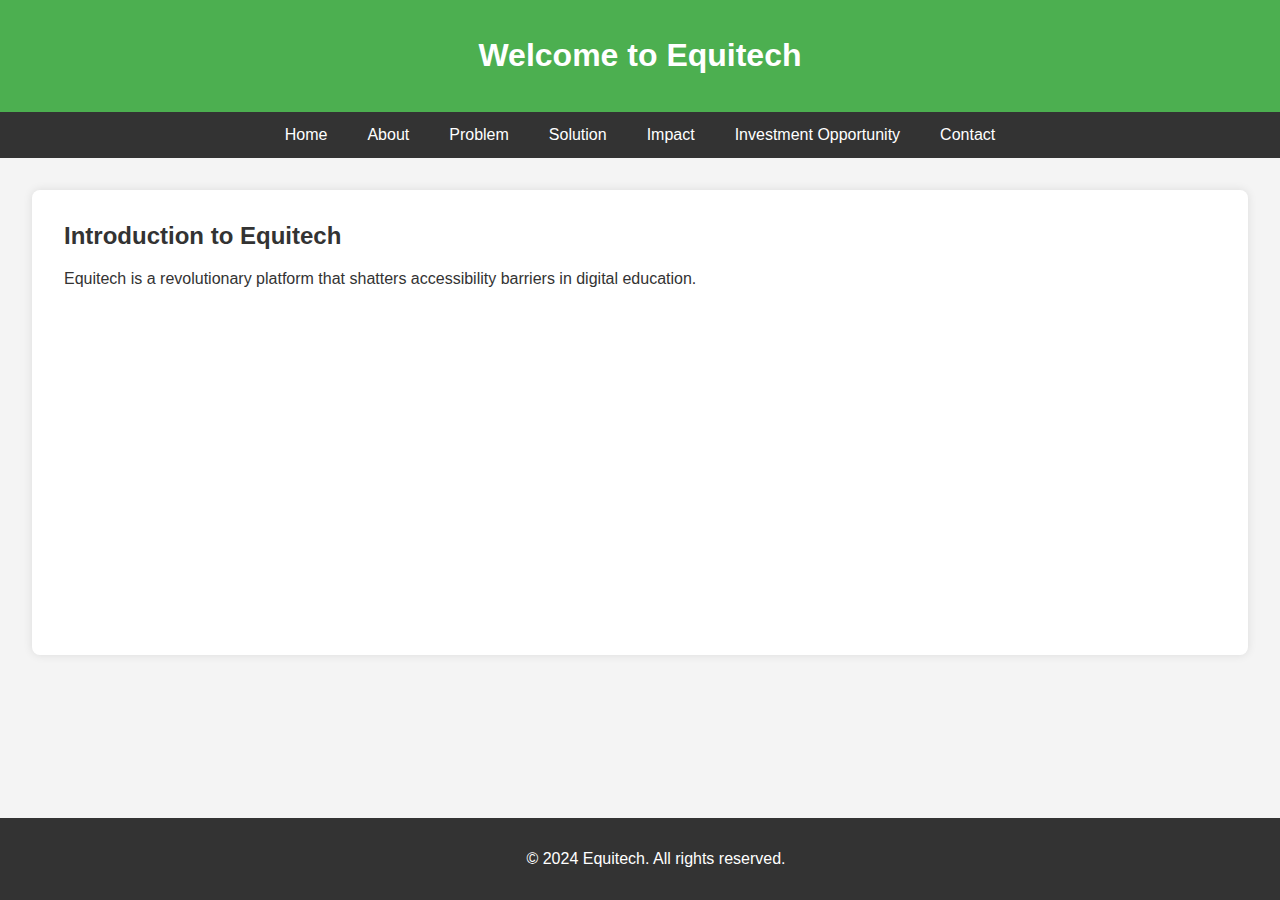
<file: index.html>
<!DOCTYPE html>
<html lang="en">
<head>
    <meta charset="UTF-8">
    <meta name="viewport" content="width=device-width, initial-scale=1.0">
    <title>Equitech - Home</title>
    <link rel="stylesheet" href="styles.css">
</head>
<body>
    <div class="header">
        <h1>Welcome to Equitech</h1>
    </div>

    <div class="navbar">
        <a href="index.html">Home</a>
        <a href="about.html">About</a>
        <a href="problem.html">Problem</a>
        <a href="solution.html">Solution</a>
        <a href="impact.html">Impact</a>
        <a href="investment.html">Investment Opportunity</a>
        <a href="contact.html">Contact</a>
    </div>

    <div class="container">
        <div class="section">
            <h2>Introduction to Equitech</h2>
            <p>Equitech is a revolutionary platform that shatters accessibility barriers in digital education.</p>
            <iframe width="560" height="315" src="https://www.youtube.com/embed/hBze6h3HWnM" frameborder="0" allow="accelerometer; autoplay; clipboard-write; encrypted-media; gyroscope; picture-in-picture" allowfullscreen></iframe>
        </div>
    </div>

    <div class="footer">
        <p>&copy; 2024 Equitech. All rights reserved.</p>
    </div>

    <script src="script.js"></script>
</body>
</html>
</file>
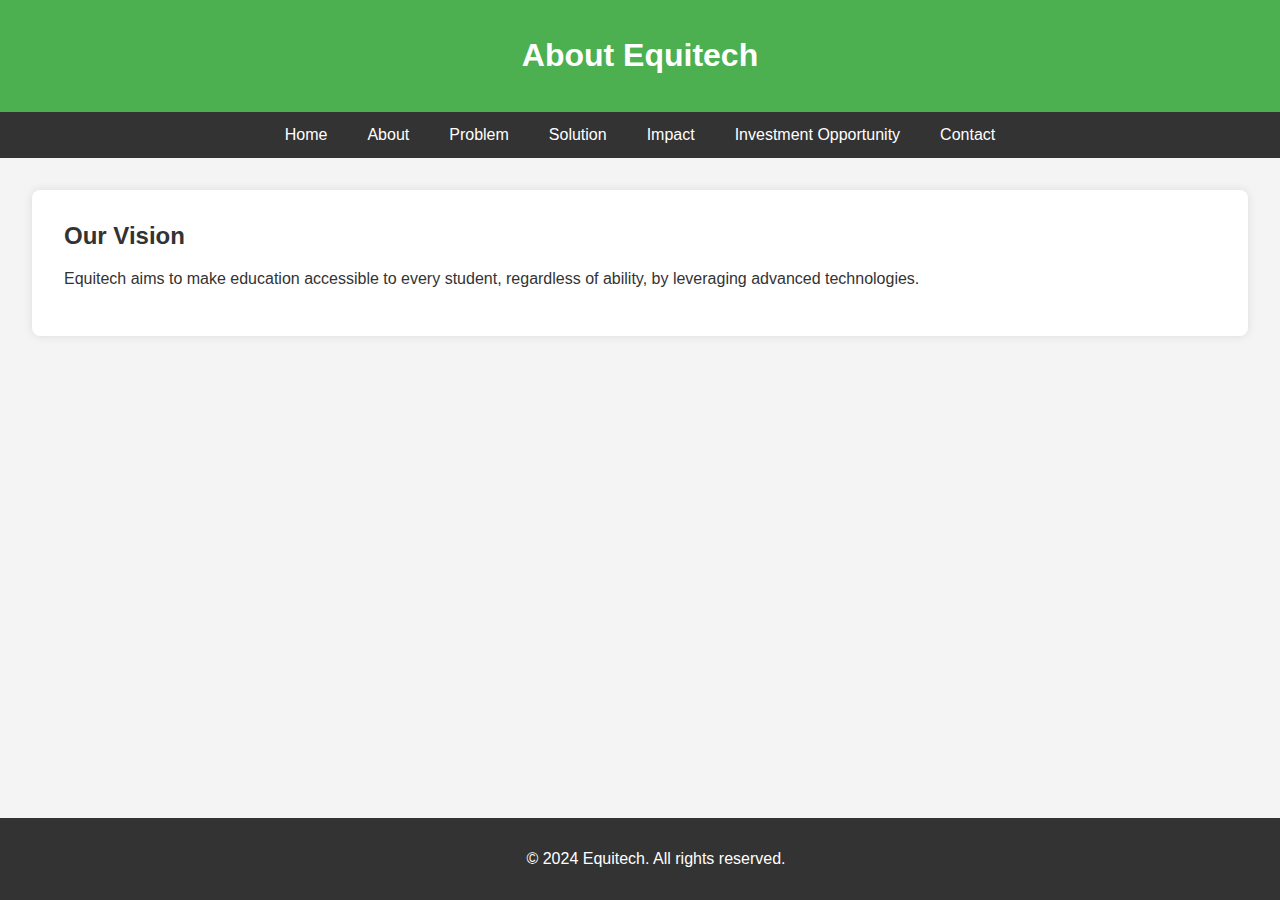
<file: about.html>
<!DOCTYPE html>
<html lang="en">
<head>
    <meta charset="UTF-8">
    <meta name="viewport" content="width=device-width, initial-scale=1.0">
    <title>Equitech - About</title>
    <link rel="stylesheet" href="styles.css">
</head>
<body>
    <div class="header">
        <h1>About Equitech</h1>
    </div>

    <div class="navbar">
        <a href="index.html">Home</a>
        <a href="about.html">About</a>
        <a href="problem.html">Problem</a>
        <a href="solution.html">Solution</a>
        <a href="impact.html">Impact</a>
        <a href="investment.html">Investment Opportunity</a>
        <a href="contact.html">Contact</a>
    </div>

    <div class="container">
        <div class="section">
            <h2>Our Vision</h2>
            <p>Equitech aims to make education accessible to every student, regardless of ability, by leveraging advanced technologies.</p>
        </div>
    </div>

    <div class="footer">
        <p>&copy; 2024 Equitech. All rights reserved.</p>
    </div>

    <script src="script.js"></script>
</body>
</html>
</file>
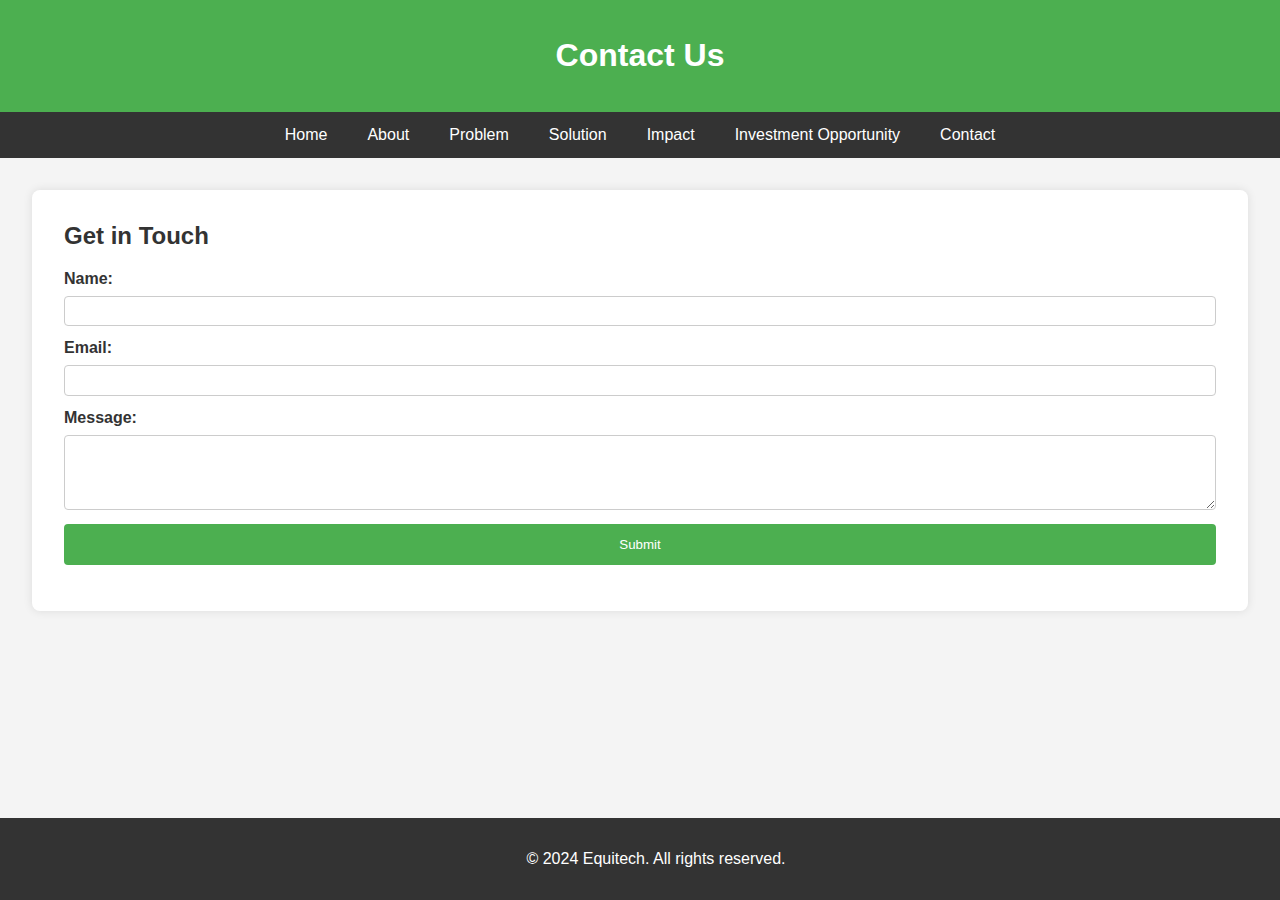
<file: contact.html>
<!DOCTYPE html>
<html lang="en">
<head>
    <meta charset="UTF-8">
    <meta name="viewport" content="width=device-width, initial-scale=1.0">
    <title>Equitech - Contact</title>
    <link rel="stylesheet" href="styles.css">
</head>
<body>
    <div class="header">
        <h1>Contact Us</h1>
    </div>

    <div class="navbar">
        <a href="index.html">Home</a>
        <a href="about.html">About</a>
        <a href="problem.html">Problem</a>
        <a href="solution.html">Solution</a>
        <a href="impact.html">Impact</a>
        <a href="investment.html">Investment Opportunity</a>
        <a href="contact.html">Contact</a>
    </div>

    <div class="container">
        <div class="section">
            <h2>Get in Touch</h2>
            <form id="contact-form">
                <label for="name">Name:</label>
                <input type="text" id="name" name="name" required>
                
                <label for="email">Email:</label>
                <input type="email" id="email" name="email" required>
                
                <label for="message">Message:</label>
                <textarea id="message" name="message" rows="4" required></textarea>
                
                <button type="submit">Submit</button>
            </form>
            <div id="form-status"></div>
        </div>
    </div>

    <div class="footer">
        <p>&copy; 2024 Equitech. All rights reserved.</p>
    </div>

    <script src="script.js"></script>
</body>
</html>
</file>
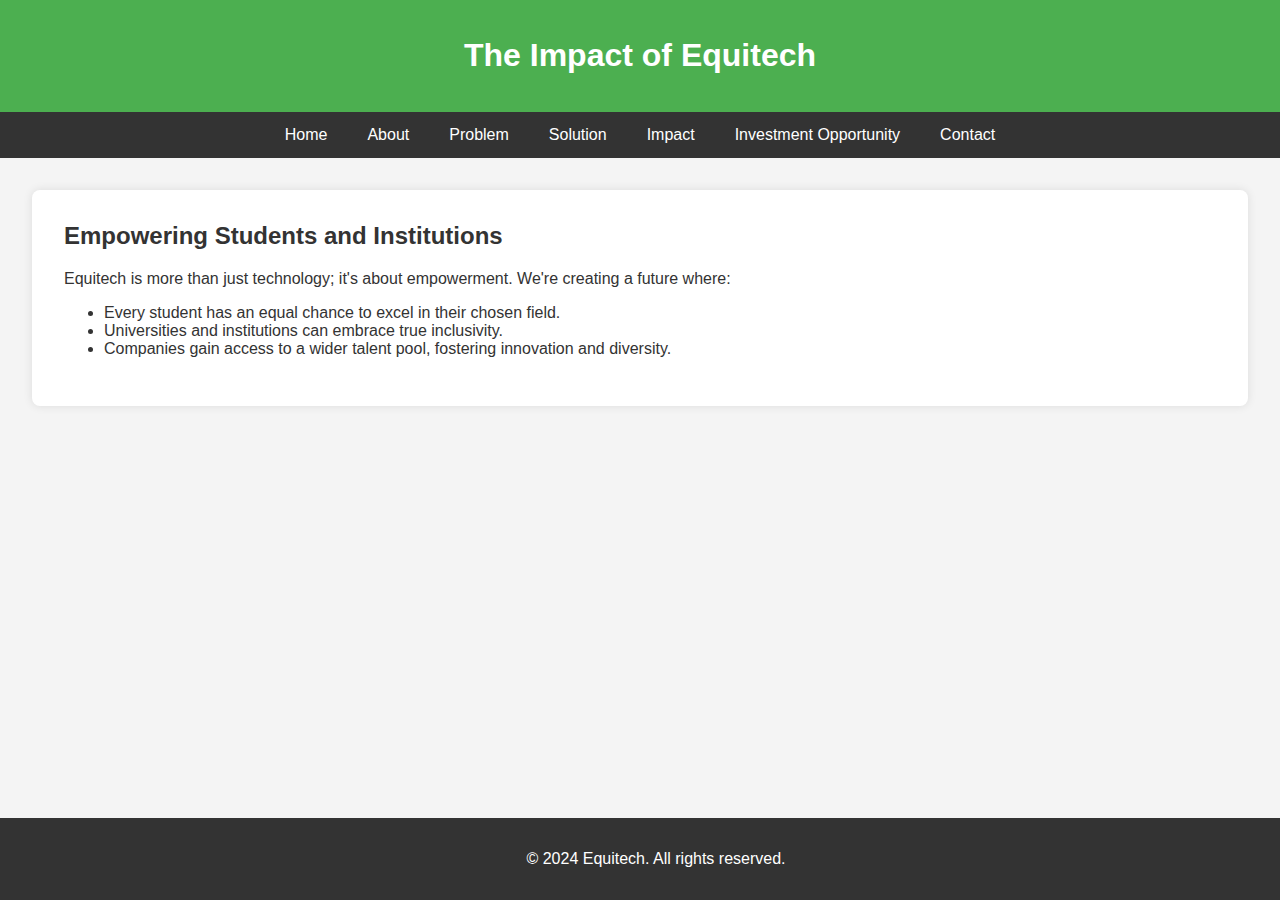
<file: impact.html>
<!DOCTYPE html>
<html lang="en">
<head>
    <meta charset="UTF-8">
    <meta name="viewport" content="width=device-width, initial-scale=1.0">
    <title>Equitech - Impact</title>
    <link rel="stylesheet" href="styles.css">
</head>
<body>
    <div class="header">
        <h1>The Impact of Equitech</h1>
    </div>

    <div class="navbar">
        <a href="index.html">Home</a>
        <a href="about.html">About</a>
        <a href="problem.html">Problem</a>
        <a href="solution.html">Solution</a>
        <a href="impact.html">Impact</a>
        <a href="investment.html">Investment Opportunity</a>
        <a href="contact.html">Contact</a>
    </div>

    <div class="container">
        <div class="section">
            <h2>Empowering Students and Institutions</h2>
            <p>Equitech is more than just technology; it's about empowerment. We're creating a future where:</p>
            <ul>
                <li>Every student has an equal chance to excel in their chosen field.</li>
                <li>Universities and institutions can embrace true inclusivity.</li>
                <li>Companies gain access to a wider talent pool, fostering innovation and diversity.</li>
            </ul>
        </div>
    </div>

    <div class="footer">
        <p>&copy; 2024 Equitech. All rights reserved.</p>
    </div>

    <script src="script.js"></script>
</body>
</html>
</file>
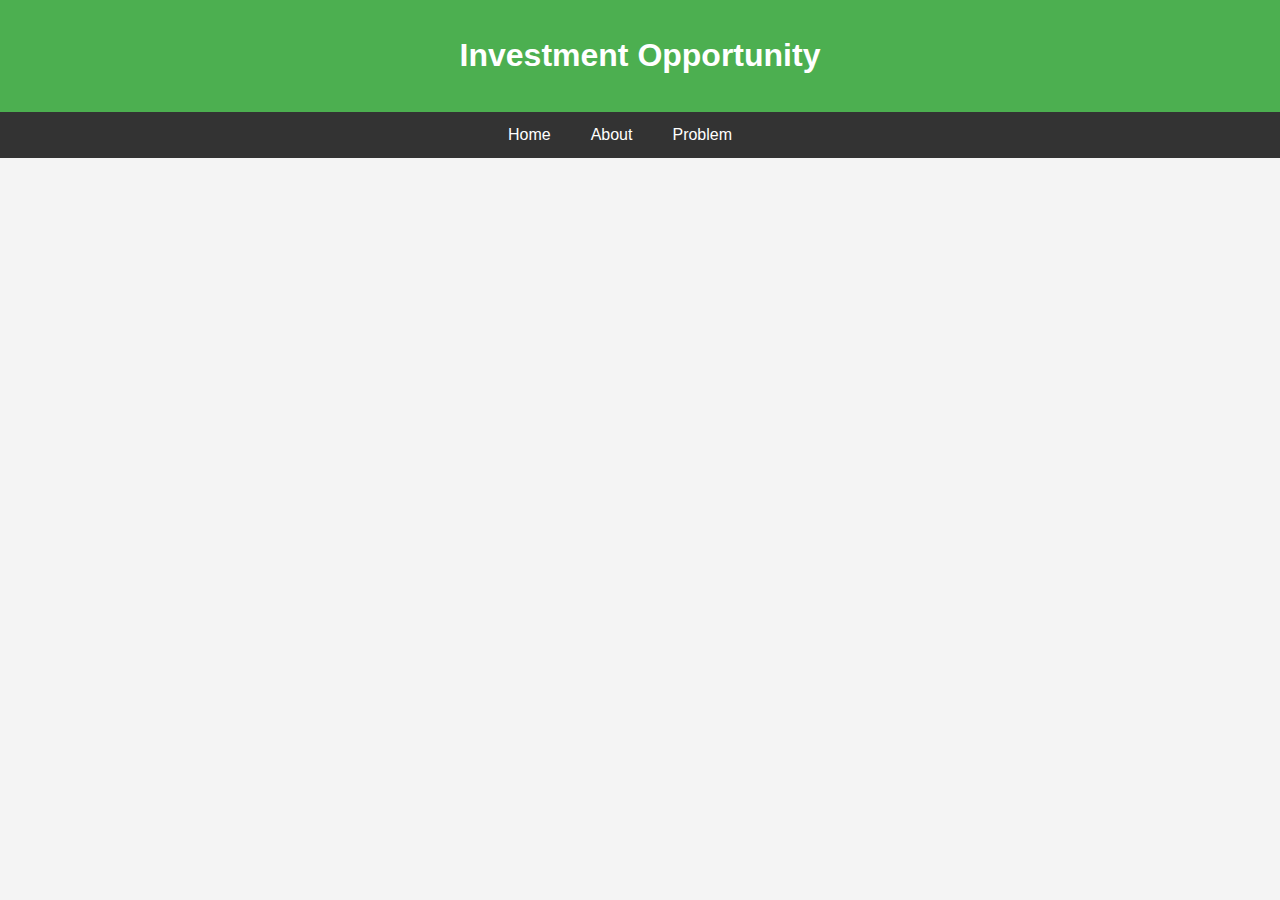
<file: investment.html>
<!DOCTYPE html>
<html lang="en">
<head>
    <meta charset="UTF-8">
    <meta name="viewport" content="width=device-width, initial-scale=1.0">
    <title>Equitech - Investment Opportunity</title>
    <link rel="stylesheet" href="styles.css">
</head>
<body>
    <div class="header">
        <h1>Investment Opportunity</h1>
    </div>

    <div class="navbar">
        <a href="index.html">Home</a>
        <a href="about.html">About</a>
        <a href="problem.html">Problem</a>
        <a href="solution.html">
</file>
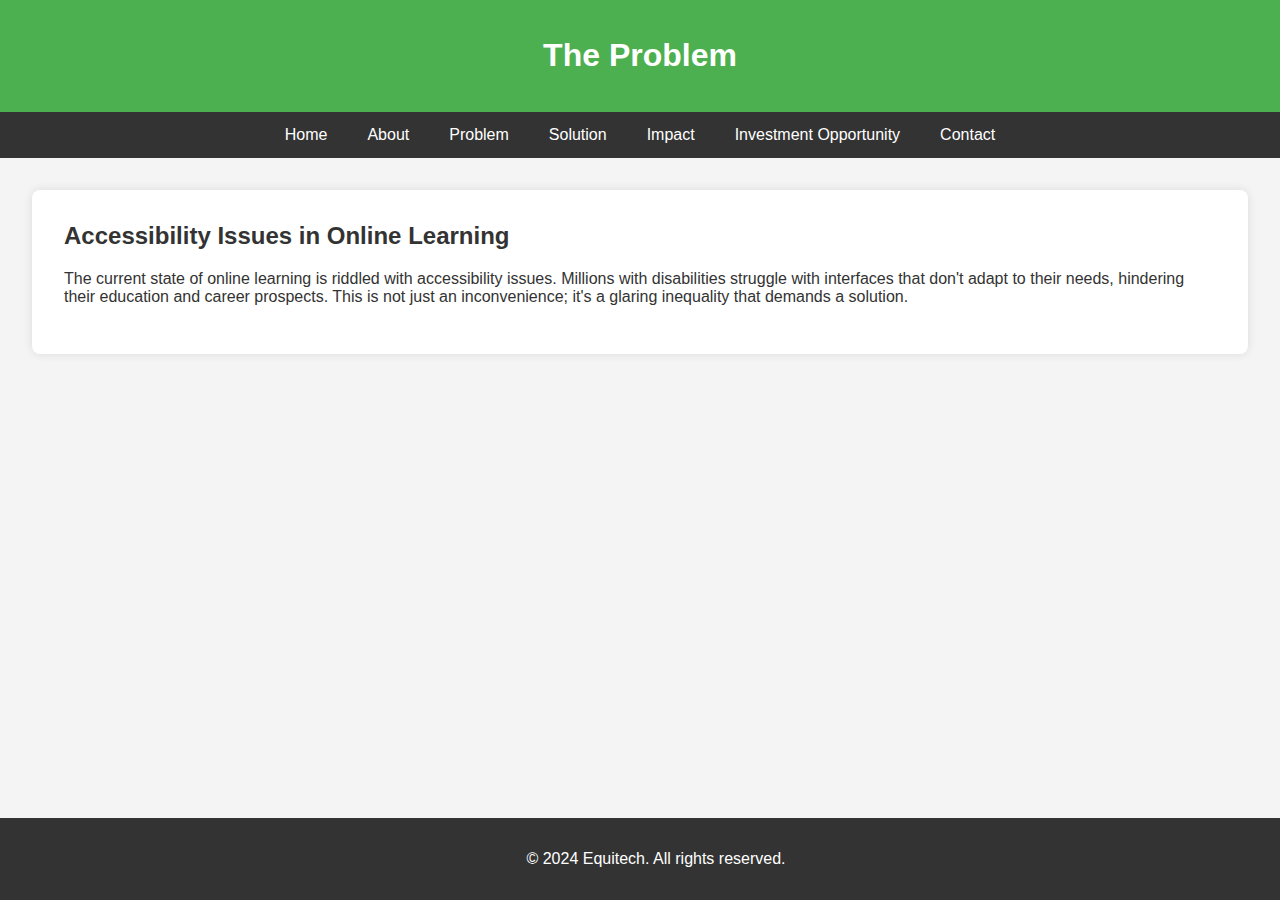
<file: problem.html>
<!DOCTYPE html>
<html lang="en">
<head>
    <meta charset="UTF-8">
    <meta name="viewport" content="width=device-width, initial-scale=1.0">
    <title>Equitech - Problem</title>
    <link rel="stylesheet" href="styles.css">
</head>
<body>
    <div class="header">
        <h1>The Problem</h1>
    </div>

    <div class="navbar">
        <a href="index.html">Home</a>
        <a href="about.html">About</a>
        <a href="problem.html">Problem</a>
        <a href="solution.html">Solution</a>
        <a href="impact.html">Impact</a>
        <a href="investment.html">Investment Opportunity</a>
        <a href="contact.html">Contact</a>
    </div>

    <div class="container">
        <div class="section">
            <h2>Accessibility Issues in Online Learning</h2>
            <p>The current state of online learning is riddled with accessibility issues. Millions with disabilities struggle with interfaces that don't adapt to their needs, hindering their education and career prospects. This is not just an inconvenience; it's a glaring inequality that demands a solution.</p>
        </div>
    </div>

    <div class="footer">
        <p>&copy; 2024 Equitech. All rights reserved.</p>
    </div>

    <script src="script.js"></script>
</body>
</html>
</file>
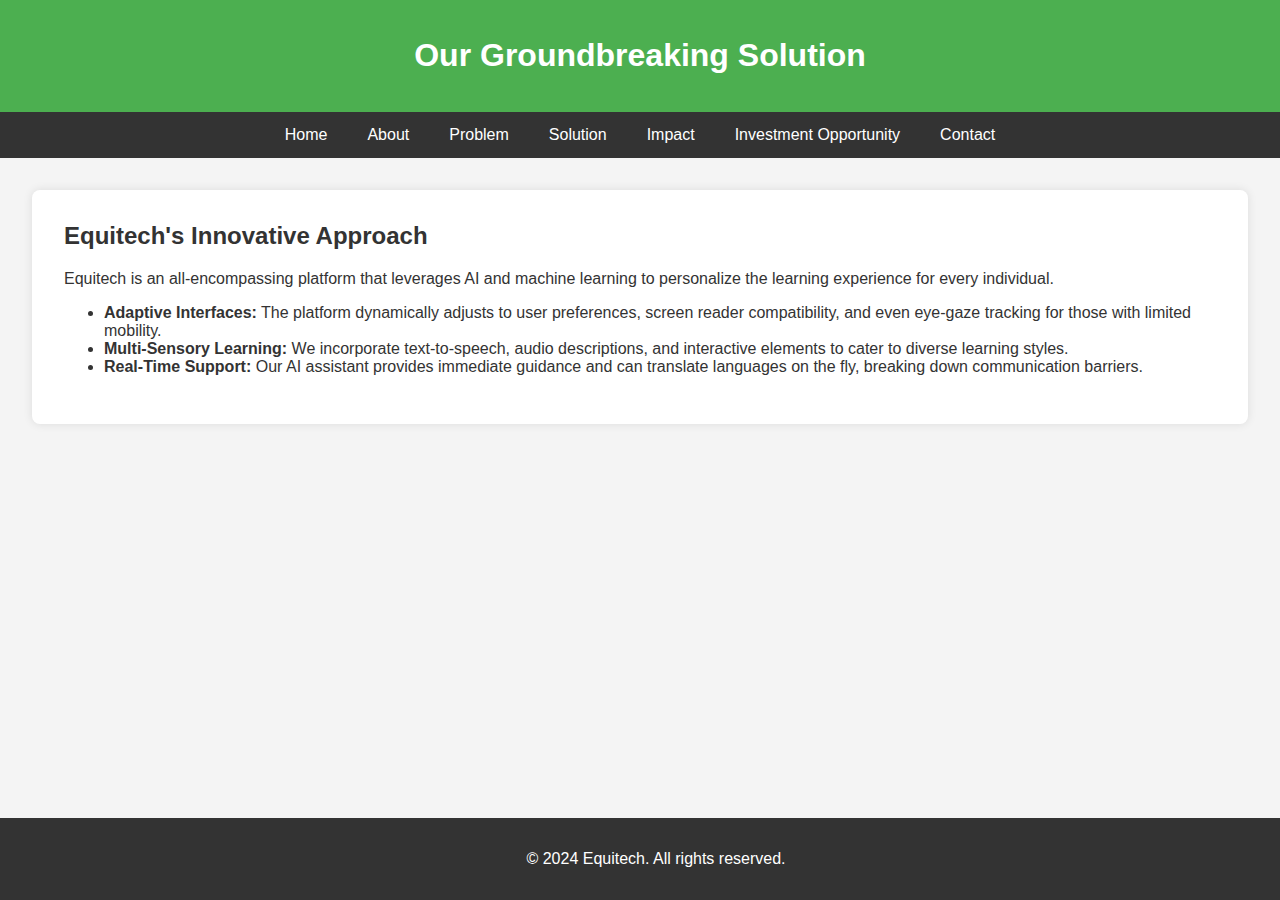
<file: solution.html>
<!DOCTYPE html>
<html lang="en">
<head>
    <meta charset="UTF-8">
    <meta name="viewport" content="width=device-width, initial-scale=1.0">
    <title>Equitech - Solution</title>
    <link rel="stylesheet" href="styles.css">
</head>
<body>
    <div class="header">
        <h1>Our Groundbreaking Solution</h1>
    </div>

    <div class="navbar">
        <a href="index.html">Home</a>
        <a href="about.html">About</a>
        <a href="problem.html">Problem</a>
        <a href="solution.html">Solution</a>
        <a href="impact.html">Impact</a>
        <a href="investment.html">Investment Opportunity</a>
        <a href="contact.html">Contact</a>
    </div>

    <div class="container">
        <div class="section">
            <h2>Equitech's Innovative Approach</h2>
            <p>Equitech is an all-encompassing platform that leverages AI and machine learning to personalize the learning experience for every individual.</p>
            <ul>
                <li><strong>Adaptive Interfaces:</strong> The platform dynamically adjusts to user preferences, screen reader compatibility, and even eye-gaze tracking for those with limited mobility.</li>
                <li><strong>Multi-Sensory Learning:</strong> We incorporate text-to-speech, audio descriptions, and interactive elements to cater to diverse learning styles.</li>
                <li><strong>Real-Time Support:</strong> Our AI assistant provides immediate guidance and can translate languages on the fly, breaking down communication barriers.</li>
            </ul>
        </div>
    </div>

    <div class="footer">
        <p>&copy; 2024 Equitech. All rights reserved.</p>
    </div>

    <script src="script.js"></script>
</body>
</html>
</file>
<file: styles.css>
/* General Styles */
body {
    font-family: Arial, sans-serif;
    margin: 0;
    padding: 0;
    box-sizing: border-box;
    background-color: #f4f4f4;
    color: #333;
}

.header {
    background-color: #4CAF50;
    color: white;
    padding: 1em;
    text-align: center;
}

.navbar {
    display: flex;
    justify-content: center;
    background-color: #333;
}

.navbar a {
    padding: 14px 20px;
    display: block;
    color: white;
    text-align: center;
    text-decoration: none;
}

.navbar a:hover {
    background-color: #ddd;
    color: black;
}

.container {
    padding: 2em;
}

.section {
    background-color: white;
    padding: 2em;
    border-radius: 8px;
    box-shadow: 0 0 10px rgba(0, 0, 0, 0.1);
    margin-bottom: 2em;
}

.section h2 {
    margin-top: 0;
}

.footer {
    background-color: #333;
    color: white;
    text-align: center;
    padding: 1em;
    position: fixed;
    bottom: 0;
    width: 100%;
}

/* Form Styles */
form {
    display: flex;
    flex-direction: column;
}

label {
    margin-bottom: 0.5em;
    font-weight: bold;
}

input, textarea, button {
    padding: 0.5em;
    margin-bottom: 1em;
    border: 1px solid #ccc;
    border-radius: 4px;
}

button {
    background-color: #4CAF50;
    color: white;
    border: none;
    cursor: pointer;
    padding: 1em;
}

button:hover {
    background-color: #45a049;
}
</file>
